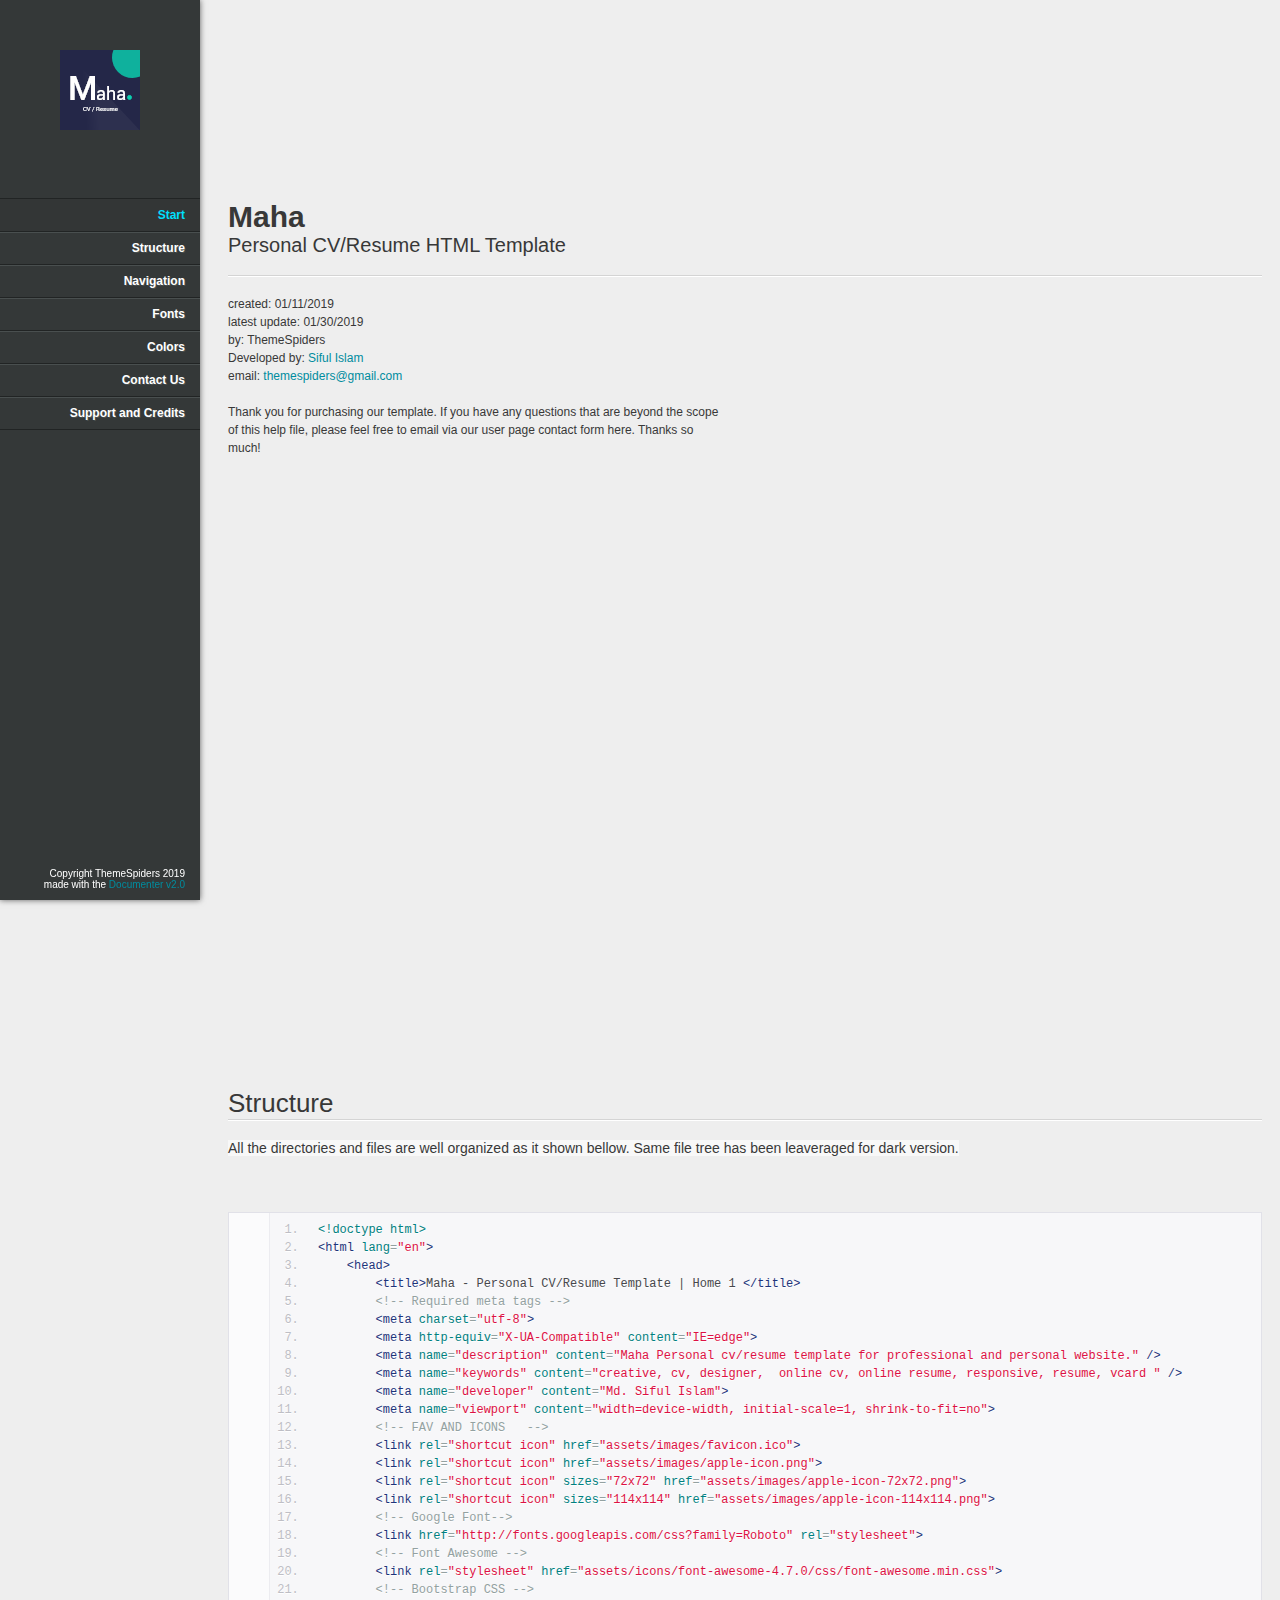
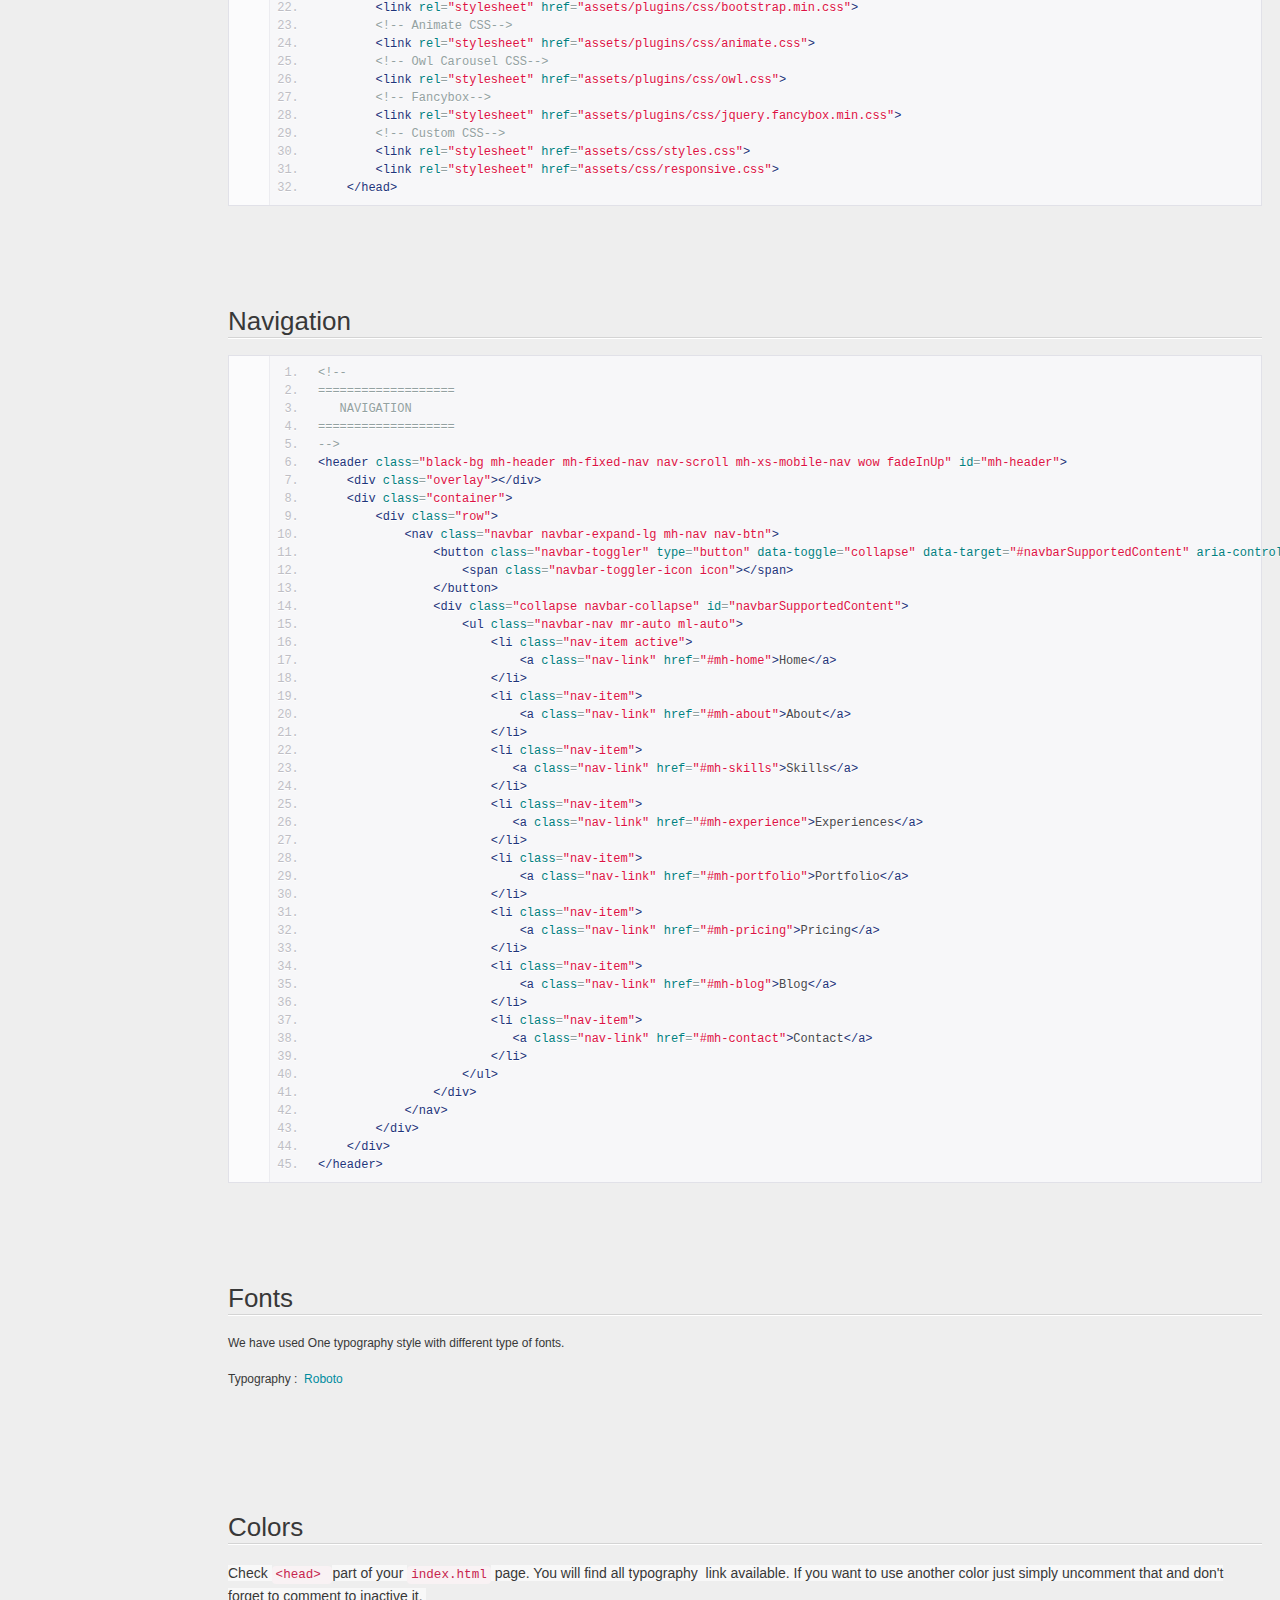
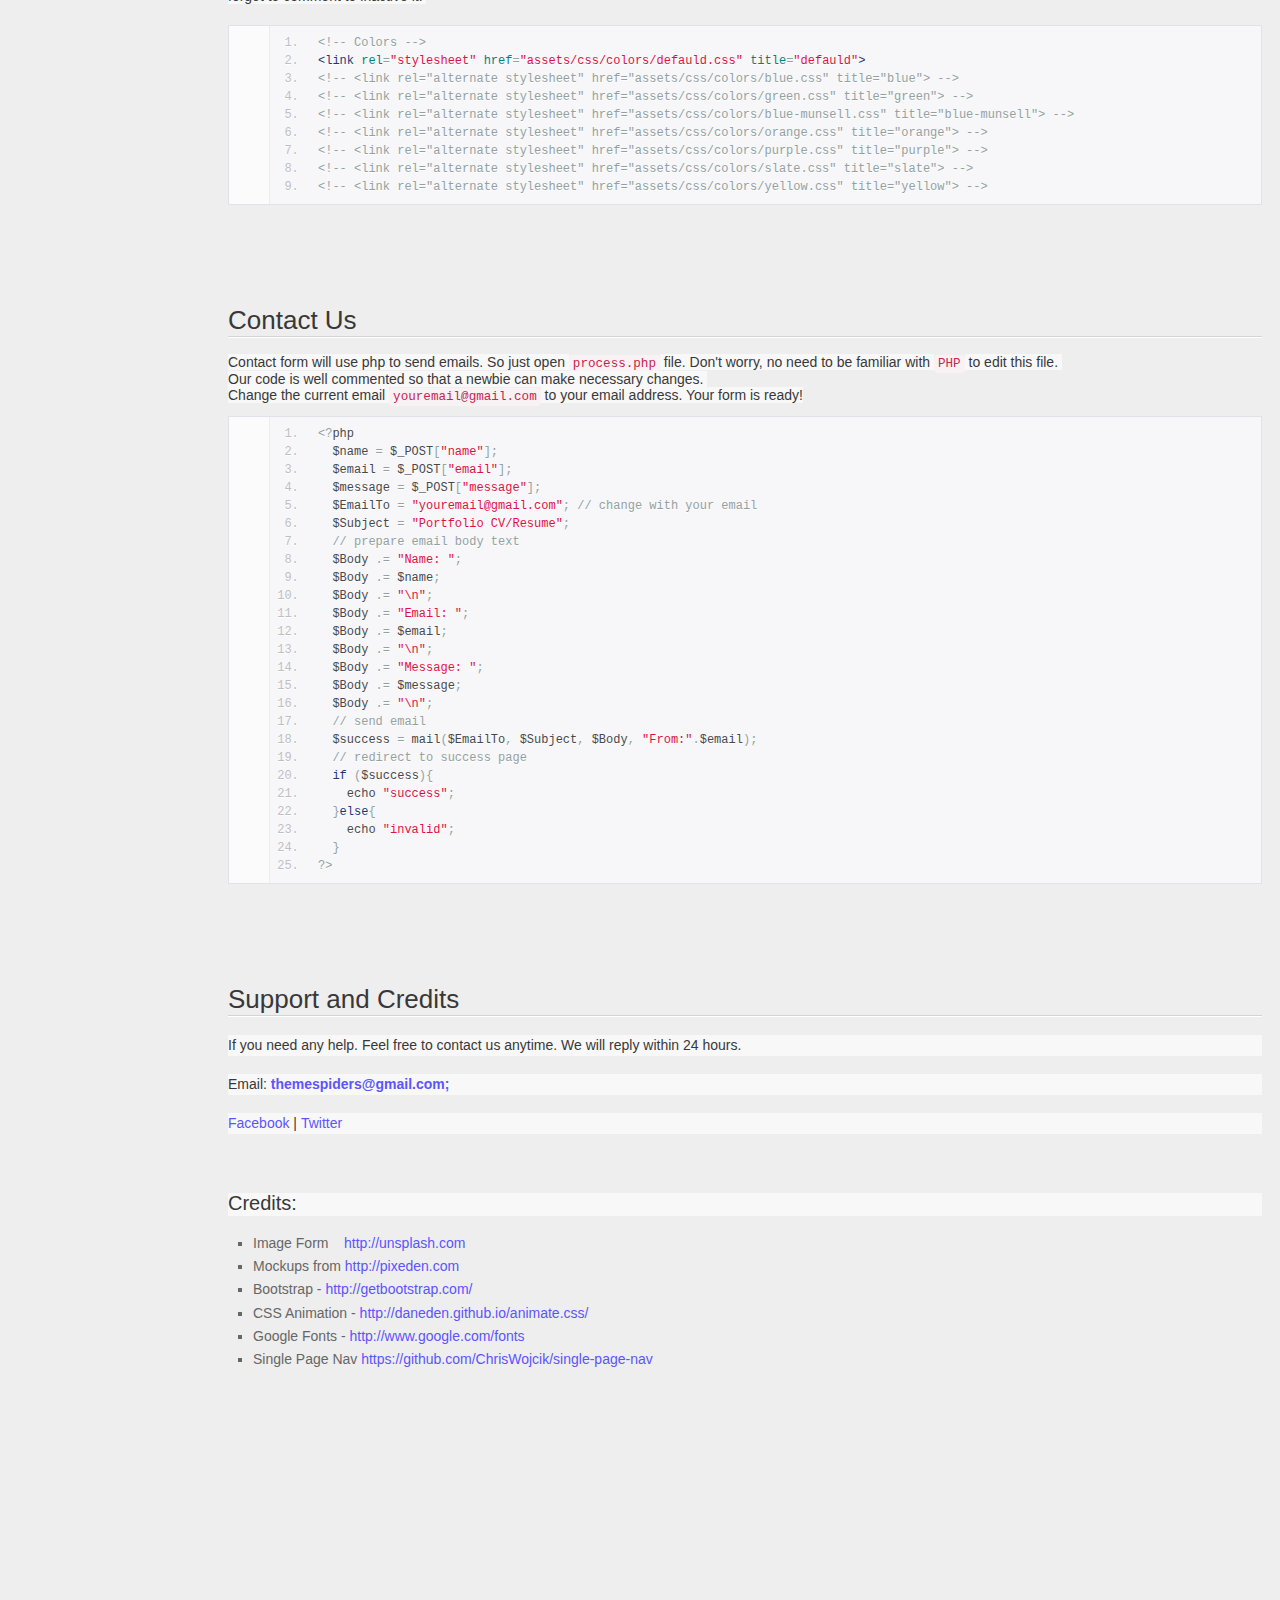
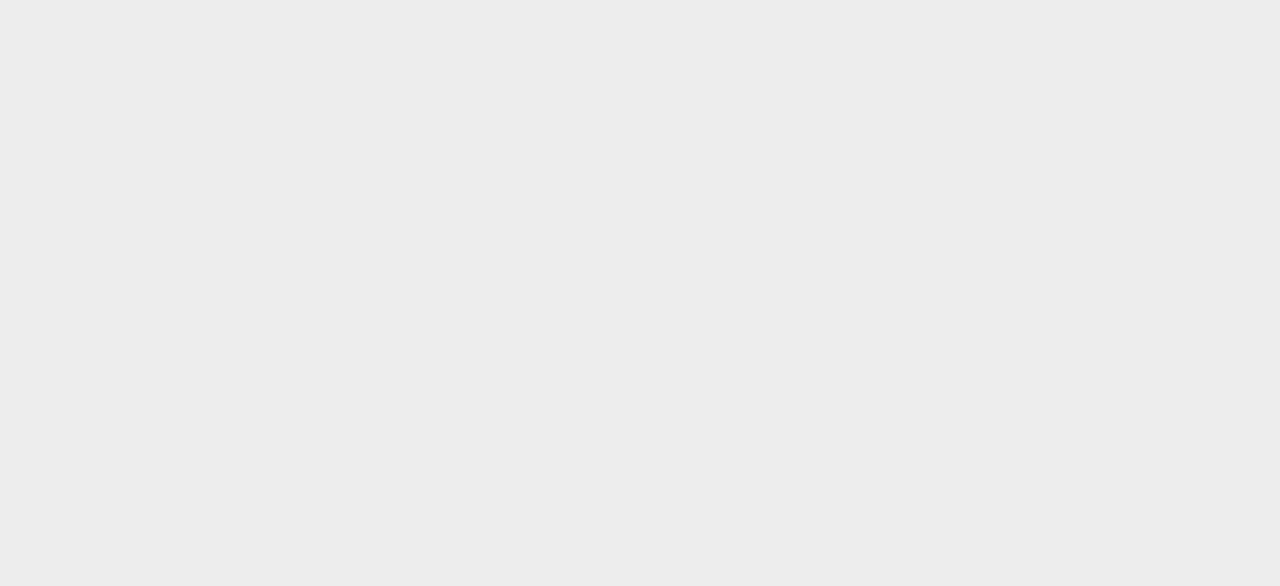
<file: documentation/index.html>
<!doctype html>  
<!--[if IE 6 ]><html lang="en-us" class="ie6"> <![endif]-->
<!--[if IE 7 ]><html lang="en-us" class="ie7"> <![endif]-->
<!--[if IE 8 ]><html lang="en-us" class="ie8"> <![endif]-->
<!--[if (gt IE 7)|!(IE)]><!-->
<html lang="en-us"><!--<![endif]-->

<!-- Mirrored from cvresumetemplate.com/maha-personal-cv-resume-html-template/documentation/index.html by HTTrack Website Copier/3.x [XR&CO'2014], Sat, 07 Sep 2019 05:36:10 GMT -->
<head>
	<meta charset="utf-8">
	
	<title>Maha - Personal CV/Resume HTML Template</title>
	
    <meta name="description" content="Maha Personal cv/resume template for professional and personal website." />
    <meta name="keywords" content="creative, cv, designer,  online cv, online resume, powerful portfolio, professional, professional resume, responsive, resume, vcard " />
    <meta name="developer" content="Md. Siful Islam">
	<meta name="date" content="2019-01-30T00:00:00+01:00">	
	<link rel="stylesheet" href="assets/css/documenter_style.css" media="all">
	<link rel="stylesheet" href="assets/js/google-code-prettify/prettify.css" media="screen">
	<script src="assets/js/google-code-prettify/prettify.js"></script>	
	<script src="assets/js/jquery.js"></script>	
	<script src="assets/js/smoothscroll.js"></script>
	<script src="assets/js/jquery.easing.js"></script>
	
	<script>document.createElement('section');var duration='854',easing='swing';</script>
	<script src="assets/js/script.js"></script>
	
	<style>
		html{background-color:#EEEEEE;color:#383838;}
		::-moz-selection{background:#333636;color:#00DFFC;}
		::selection{background:#333636;color:#00DFFC;}
		#documenter_sidebar #documenter_logo{background-image:url(assets/images/image_1.png);}
		a{color:#008C9E;}
		.btn {
			border-radius:3px;
		}
		.btn-primary {
			  background-image: -moz-linear-gradient(top, #008C9E, #006673);
			  background-image: -ms-linear-gradient(top, #008C9E, #006673);
			  background-image: -webkit-gradient(linear, 0 0, 0 008C9E%, from(#343838), to(#006673));
			  background-image: -webkit-linear-gradient(top, #008C9E, #006673);
			  background-image: -o-linear-gradient(top, #008C9E, #006673);
			  background-image: linear-gradient(top, #008C9E, #006673);
			  filter: progid:DXImageTransform.Microsoft.gradient(startColorstr='#008C9E', endColorstr='#006673', GradientType=0);
			  border-color: #006673 #006673 #bfbfbf;
			  color:#FFFFFF;
		}
		.btn-primary:hover,
		.btn-primary:active,
		.btn-primary.active,
		.btn-primary.disabled,
		.btn-primary[disabled] {
		  border-color: #008C9E #008C9E #bfbfbf;
		  background-color: #006673;
		}
		hr{border-top:1px solid #D4D4D4;border-bottom:1px solid #FFFFFF;}
		#documenter_sidebar, #documenter_sidebar ul a{background-color:#343838;color:#FFFFFF;http://demo.themespiders.com/praxis-app-landing-template/assets/images/black-home-bg.jpg}
		#documenter_sidebar ul a{-webkit-text-shadow:1px 1px 0px #494F4F;-moz-text-shadow:1px 1px 0px #494F4F;text-shadow:1px 1px 0px #494F4F;}
		#documenter_sidebar ul{border-top:1px solid #212424;}
		#documenter_sidebar ul a{border-top:1px solid #494F4F;border-bottom:1px solid #212424;color:#FFFFFF;}
		#documenter_sidebar ul a:hover{background:#333636;color:#00DFFC;border-top:1px solid #333636;}
		#documenter_sidebar ul a.current{background:#333636;color:#00DFFC;border-top:1px solid #333636;}
		#documenter_copyright{display:block !important;visibility:visible !important;}
	</style>
	
</head>
<body class="documenter-project-maha-cv-resume">
	<div id="documenter_sidebar">
		<a href="#documenter_cover" id="documenter_logo"></a>
		<ul id="documenter_nav">
			<li><a class="current" href="#documenter_cover">Start</a></li>
				
			<li><a href="#structure" title="Structure">Structure</a></li>
			<li><a href="#navigation" title="Navigation">Navigation</a></li>
			<li><a href="#fonts" title="Fonts">Fonts</a></li>
			<li><a href="#colors" title="Colors">Colors</a></li>
			<li><a href="#contact_us" title="Contact Us">Contact Us</a></li>
			<li><a href="#support_and_credits" title="Support and Credits">Support and Credits</a></li>

		</ul>
		<div id="documenter_copyright">Copyright ThemeSpiders 2019<br>
		made with the <a href="http://rxa.li/documenter">Documenter v2.0</a> 
		</div>
	</div>
	<div id="documenter_content">
	<section id="documenter_cover">
	<h1>Maha</h1>
	<h2>Personal CV/Resume HTML Template</h2>
	<div id="documenter_buttons">
		
	</div>
	<hr>
	<ul>
	<li>created: 01/11/2019</li>
	<li>latest update: 01/30/2019</li>
	<li>by: ThemeSpiders</li>
	<li>Developed by: <a href="sifulislam.html">Siful Islam</a></li>
	<li><a href="#"></a></li>
	<li>email: <a href="mailto:&#116;&#104;&#101;&#109;&#101;&#115;&#112;&#105;&#100;&#101;&#114;&#115;&#64;&#103;&#109;&#97;&#105;&#108;&#46;&#99;&#111;&#109;">&#116;&#104;&#101;&#109;&#101;&#115;&#112;&#105;&#100;&#101;&#114;&#115;&#64;&#103;&#109;&#97;&#105;&#108;&#46;&#99;&#111;&#109;</a></li>
	</ul>
	<p>Thank you for purchasing our template. 
If you have any questions that are beyond the scope of this help file, please feel free to email via our user page contact form here. Thanks so much!</p>
	</section>
	
	<section id="structure">
	<div class="page-header"><h3>Structure</h3><hr class="notop"></div>
<p>
	<span style="color: rgb(56, 56, 56); font-family: Arial, verdana, arial, sans-serif; font-size: 14px; background-color: rgb(248, 248, 248);">All the directories and files are well organized as it shown bellow. Same file tree has been leaveraged for dark version.</span></p>
<p>
	&nbsp;</p>
<pre class="prettyprint lang-html linenums">
&lt;!doctype html&gt;
&lt;html lang=&quot;en&quot;&gt;
    &lt;head&gt;
        &lt;title&gt;Maha - Personal CV/Resume Template | Home 1 &lt;/title&gt;
        &lt;!-- Required meta tags --&gt;
        &lt;meta charset=&quot;utf-8&quot;&gt;
        &lt;meta http-equiv=&quot;X-UA-Compatible&quot; content=&quot;IE=edge&quot;&gt;
        &lt;meta name=&quot;description&quot; content=&quot;Maha Personal cv/resume template for professional and personal website.&quot; /&gt;
        &lt;meta name=&quot;keywords&quot; content=&quot;creative, cv, designer,  online cv, online resume, responsive, resume, vcard &quot; /&gt;
        &lt;meta name=&quot;developer&quot; content=&quot;Md. Siful Islam&quot;&gt;
        &lt;meta name=&quot;viewport&quot; content=&quot;width=device-width, initial-scale=1, shrink-to-fit=no&quot;&gt;
        &lt;!-- FAV AND ICONS   --&gt;
        &lt;link rel=&quot;shortcut icon&quot; href=&quot;assets/images/favicon.ico&quot;&gt;
        &lt;link rel=&quot;shortcut icon&quot; href=&quot;assets/images/apple-icon.png&quot;&gt;
        &lt;link rel=&quot;shortcut icon&quot; sizes=&quot;72x72&quot; href=&quot;assets/images/apple-icon-72x72.png&quot;&gt;
        &lt;link rel=&quot;shortcut icon&quot; sizes=&quot;114x114&quot; href=&quot;assets/images/apple-icon-114x114.png&quot;&gt;
        &lt;!-- Google Font--&gt;
        &lt;link href=&quot;http://fonts.googleapis.com/css?family=Roboto&quot; rel=&quot;stylesheet&quot;&gt;
        &lt;!-- Font Awesome --&gt;
        &lt;link rel=&quot;stylesheet&quot; href=&quot;assets/icons/font-awesome-4.7.0/css/font-awesome.min.css&quot;&gt;
        &lt;!-- Bootstrap CSS --&gt;
        &lt;link rel=&quot;stylesheet&quot; href=&quot;assets/plugins/css/bootstrap.min.css&quot;&gt;
        &lt;!-- Animate CSS--&gt;
        &lt;link rel=&quot;stylesheet&quot; href=&quot;assets/plugins/css/animate.css&quot;&gt;
        &lt;!-- Owl Carousel CSS--&gt;
        &lt;link rel=&quot;stylesheet&quot; href=&quot;assets/plugins/css/owl.css&quot;&gt;
        &lt;!-- Fancybox--&gt;
        &lt;link rel=&quot;stylesheet&quot; href=&quot;assets/plugins/css/jquery.fancybox.min.css&quot;&gt;
        &lt;!-- Custom CSS--&gt;
        &lt;link rel=&quot;stylesheet&quot; href=&quot;assets/css/styles.css&quot;&gt;
        &lt;link rel=&quot;stylesheet&quot; href=&quot;assets/css/responsive.css&quot;&gt;
    &lt;/head&gt;</pre>

</section>
<section id="navigation">
	<div class="page-header"><h3>Navigation</h3><hr class="notop"></div>
<pre class="prettyprint lang-html linenums">
​&lt;!--
===================
   NAVIGATION
===================
--&gt;
&lt;header class=&quot;black-bg mh-header mh-fixed-nav nav-scroll mh-xs-mobile-nav wow fadeInUp&quot; id=&quot;mh-header&quot;&gt;
    &lt;div class=&quot;overlay&quot;&gt;&lt;/div&gt;
    &lt;div class=&quot;container&quot;&gt;
        &lt;div class=&quot;row&quot;&gt;
            &lt;nav class=&quot;navbar navbar-expand-lg mh-nav nav-btn&quot;&gt;
                &lt;button class=&quot;navbar-toggler&quot; type=&quot;button&quot; data-toggle=&quot;collapse&quot; data-target=&quot;#navbarSupportedContent&quot; aria-controls=&quot;navbarSupportedContent&quot; aria-expanded=&quot;false&quot; aria-label=&quot;Toggle navigation&quot;&gt;
                    &lt;span class=&quot;navbar-toggler-icon icon&quot;&gt;&lt;/span&gt;
                &lt;/button&gt;
                &lt;div class=&quot;collapse navbar-collapse&quot; id=&quot;navbarSupportedContent&quot;&gt;
                    &lt;ul class=&quot;navbar-nav mr-auto ml-auto&quot;&gt;
                        &lt;li class=&quot;nav-item active&quot;&gt;
                            &lt;a class=&quot;nav-link&quot; href=&quot;#mh-home&quot;&gt;Home&lt;/a&gt;
                        &lt;/li&gt;
                        &lt;li class=&quot;nav-item&quot;&gt;
                            &lt;a class=&quot;nav-link&quot; href=&quot;#mh-about&quot;&gt;About&lt;/a&gt;
                        &lt;/li&gt;
                        &lt;li class=&quot;nav-item&quot;&gt;
                           &lt;a class=&quot;nav-link&quot; href=&quot;#mh-skills&quot;&gt;Skills&lt;/a&gt;
                        &lt;/li&gt;                                
                        &lt;li class=&quot;nav-item&quot;&gt;
                           &lt;a class=&quot;nav-link&quot; href=&quot;#mh-experience&quot;&gt;Experiences&lt;/a&gt;
                        &lt;/li&gt;                                
                        &lt;li class=&quot;nav-item&quot;&gt;
                            &lt;a class=&quot;nav-link&quot; href=&quot;#mh-portfolio&quot;&gt;Portfolio&lt;/a&gt;
                        &lt;/li&gt;                               
                        &lt;li class=&quot;nav-item&quot;&gt;
                            &lt;a class=&quot;nav-link&quot; href=&quot;#mh-pricing&quot;&gt;Pricing&lt;/a&gt;
                        &lt;/li&gt;
                        &lt;li class=&quot;nav-item&quot;&gt;
                            &lt;a class=&quot;nav-link&quot; href=&quot;#mh-blog&quot;&gt;Blog&lt;/a&gt;
                        &lt;/li&gt;
                        &lt;li class=&quot;nav-item&quot;&gt;
                           &lt;a class=&quot;nav-link&quot; href=&quot;#mh-contact&quot;&gt;Contact&lt;/a&gt;
                        &lt;/li&gt;
                    &lt;/ul&gt;
                &lt;/div&gt;
            &lt;/nav&gt;
        &lt;/div&gt;
    &lt;/div&gt;
&lt;/header&gt;​</pre>
</section>
<section id="fonts">
	<div class="page-header"><h3>Fonts</h3><hr class="notop"></div>
<p>
	We have used One typography style with different type of fonts.</p>
<p>
	Typography :&nbsp; <a href="https://fonts.google.com/specimen/Roboto">Roboto</a><br>
	&nbsp;</p>
</section>
<section id="colors">
	<div class="page-header"><h3>Colors</h3><hr class="notop"></div>
<p>
	<span style="margin: 0px; padding: 0px; border: 0px; outline: 0px; font-size: 14px; font-family: Arial, verdana, arial, sans-serif; vertical-align: baseline; color: rgb(56, 56, 56); line-height: 21px; background-color: rgb(248, 248, 248);">Check&nbsp;</span><code style="margin: 0px; padding: 2px 4px; border: 0px; outline: 0px; font-size: 12.6px; font-family: &quot;Courier New&quot;, Courier, monospace; vertical-align: baseline; color: rgb(199, 37, 78); border-radius: 4px; line-height: 21px; background-color: rgb(249, 242, 244);">&lt;head&gt;&nbsp;</code><span style="margin: 0px; padding: 0px; border: 0px; outline: 0px; font-size: 14px; font-family: Arial, verdana, arial, sans-serif; vertical-align: baseline; color: rgb(56, 56, 56); line-height: 21px; background-color: rgb(248, 248, 248);">part of your&nbsp;</span><code style="margin: 0px; padding: 2px 4px; border: 0px; outline: 0px; font-size: 12.6px; font-family: &quot;Courier New&quot;, Courier, monospace; vertical-align: baseline; color: rgb(199, 37, 78); border-radius: 4px; line-height: 21px; background-color: rgb(249, 242, 244);">index.html</code><span style="margin: 0px; padding: 0px; border: 0px; outline: 0px; font-size: 14px; font-family: Arial, verdana, arial, sans-serif; vertical-align: baseline; color: rgb(56, 56, 56); line-height: 21px; background-color: rgb(248, 248, 248);">&nbsp;page. You will find all t</span><span style="margin: 0px; padding: 0px; border: 0px; outline: 0px; font-size: 14px; font-family: Arial, verdana, arial, sans-serif; vertical-align: baseline; color: rgb(56, 56, 56); line-height: 21px; background-color: rgb(248, 248, 248);">ypography&nbsp;</span><span style="margin: 0px; padding: 0px; border: 0px; outline: 0px; font-size: 14px; font-family: Arial, verdana, arial, sans-serif; vertical-align: baseline; color: rgb(56, 56, 56); line-height: 21px; background-color: rgb(248, 248, 248);">&nbsp;link available.&nbsp;</span><span style="margin: 0px; padding: 0px; border: 0px; outline: 0px; font-size: 14px; font-family: Arial, verdana, arial, sans-serif; vertical-align: baseline; color: rgb(56, 56, 56); line-height: 21px; background-color: rgb(248, 248, 248);">If you want to use another color just simply uncomment that and don&#39;t forget to comment</span><span style="margin: 0px; padding: 0px; border: 0px; outline: 0px; font-size: 14px; font-family: Arial, verdana, arial, sans-serif; vertical-align: baseline; color: rgb(56, 56, 56); line-height: 21px; background-color: rgb(248, 248, 248);">&nbsp;to inactive it.&nbsp;</span></p>
<pre class="prettyprint lang-html linenums">
&lt;!-- Colors --&gt;
&lt;link rel=&quot;stylesheet&quot; href=&quot;assets/css/colors/defauld.css&quot; title=&quot;defauld&quot;&gt;
&lt;!-- &lt;link rel=&quot;alternate stylesheet&quot; href=&quot;assets/css/colors/blue.css&quot; title=&quot;blue&quot;&gt; --&gt;
&lt;!-- &lt;link rel=&quot;alternate stylesheet&quot; href=&quot;assets/css/colors/green.css&quot; title=&quot;green&quot;&gt; --&gt;
&lt;!-- &lt;link rel=&quot;alternate stylesheet&quot; href=&quot;assets/css/colors/blue-munsell.css&quot; title=&quot;blue-munsell&quot;&gt; --&gt;
&lt;!-- &lt;link rel=&quot;alternate stylesheet&quot; href=&quot;assets/css/colors/orange.css&quot; title=&quot;orange&quot;&gt; --&gt;
&lt;!-- &lt;link rel=&quot;alternate stylesheet&quot; href=&quot;assets/css/colors/purple.css&quot; title=&quot;purple&quot;&gt; --&gt;
&lt;!-- &lt;link rel=&quot;alternate stylesheet&quot; href=&quot;assets/css/colors/slate.css&quot; title=&quot;slate&quot;&gt; --&gt;
&lt;!-- &lt;link rel=&quot;alternate stylesheet&quot; href=&quot;assets/css/colors/yellow.css&quot; title=&quot;yellow&quot;&gt; --&gt;</pre>
</section>
<section id="contact_us">
	<div class="page-header"><h3>Contact Us</h3><hr class="notop"></div>
<div>
	<span style="color: rgb(56, 56, 56); font-family: Arial, verdana, arial, sans-serif; font-size: 14px; background-color: rgb(248, 248, 248);">Contact form will use php to send emails. So just open&nbsp;</span><code style="margin: 0px; padding: 2px 4px; border: 0px; outline: 0px; font-weight: inherit; font-style: inherit; font-size: 12.6px; font-family: &quot;Courier New&quot;, Courier, monospace; vertical-align: baseline; color: rgb(199, 37, 78); border-radius: 4px; background-color: rgb(249, 242, 244);">process.php</code><span style="color: rgb(56, 56, 56); font-family: Arial, verdana, arial, sans-serif; font-size: 14px; background-color: rgb(248, 248, 248);">&nbsp;file. Don&#39;t worry, no need to be familiar with&nbsp;</span><code style="margin: 0px; padding: 2px 4px; border: 0px; outline: 0px; font-weight: inherit; font-style: inherit; font-size: 12.6px; font-family: &quot;Courier New&quot;, Courier, monospace; vertical-align: baseline; color: rgb(199, 37, 78); border-radius: 4px; background-color: rgb(249, 242, 244);">PHP</code><span style="color: rgb(56, 56, 56); font-family: Arial, verdana, arial, sans-serif; font-size: 14px; background-color: rgb(248, 248, 248);">&nbsp;to edit this file.&nbsp;</span></div>
<div>
	<span style="background-color: rgb(248, 248, 248); color: rgb(56, 56, 56); font-family: Arial, verdana, arial, sans-serif; font-size: 14px;">Our code is well commented so that a newbie can make necessary changes.&nbsp;</span></div>
<div>
	<span style="color: rgb(56, 56, 56); font-family: Arial, verdana, arial, sans-serif; font-size: 14px; background-color: rgb(248, 248, 248);">Change the current email&nbsp;</span><code style="margin: 0px; padding: 2px 4px; border: 0px; outline: 0px; font-weight: inherit; font-style: inherit; font-size: 12.6px; font-family: &quot;Courier New&quot;, Courier, monospace; vertical-align: baseline; color: rgb(199, 37, 78); border-radius: 4px; background-color: rgb(249, 242, 244);">&#121;&#111;&#117;&#114;&#101;&#109;&#97;&#105;&#108;&#64;&#103;&#109;&#97;&#105;&#108;&#46;&#99;&#111;&#109;</code><span style="color: rgb(56, 56, 56); font-family: Arial, verdana, arial, sans-serif; font-size: 14px; background-color: rgb(248, 248, 248);">&nbsp;to your email address. Your form is ready!</span></div>
<pre class="prettyprint lang-php linenums">
&lt;?php
  $name = $_POST[&quot;name&quot;];
  $email = $_POST[&quot;email&quot;];
  $message = $_POST[&quot;message&quot;];
  $EmailTo = &quot;&#121;&#111;&#117;&#114;&#101;&#109;&#97;&#105;&#108;&#64;&#103;&#109;&#97;&#105;&#108;&#46;&#99;&#111;&#109;&quot;; // change with your email
  $Subject = &quot;Portfolio CV/Resume&quot;;
  // prepare email body text
  $Body .= &quot;Name: &quot;;
  $Body .= $name;
  $Body .= &quot;\n&quot;; 
  $Body .= &quot;Email: &quot;;
  $Body .= $email;
  $Body .= &quot;\n&quot;;
  $Body .= &quot;Message: &quot;;
  $Body .= $message;
  $Body .= &quot;\n&quot;;
  // send email
  $success = mail($EmailTo, $Subject, $Body, &quot;From:&quot;.$email);
  // redirect to success page
  if ($success){
    echo &quot;success&quot;;
  }else{
    echo &quot;invalid&quot;;
  } 
?&gt;</pre>
</section>
<section id="support_and_credits">
	<div class="page-header"><h3>Support and Credits</h3><hr class="notop"></div>
<p style="margin: 18px 0px; padding: 0px; border: 0px; outline: 0px; font-size: 14px; font-family: Arial, verdana, arial, sans-serif; vertical-align: baseline; line-height: 1.5em; color: rgb(56, 56, 56); background-color: rgb(248, 248, 248);">
	If you need any help. Feel free to contact us anytime. We will reply within 24 hours.</p>
<p style="margin: 18px 0px; padding: 0px; border: 0px; outline: 0px; font-size: 14px; font-family: Arial, verdana, arial, sans-serif; vertical-align: baseline; line-height: 1.5em; color: rgb(56, 56, 56); background-color: rgb(248, 248, 248);">
	Email:&nbsp;<span style="margin: 0px; padding: 0px; border: 0px; outline: 0px; font-weight: 700; font-style: inherit; font-family: inherit; vertical-align: baseline;"><a href="mailto:&#116;&#104;&#101;&#109;&#101;&#115;&#112;&#105;&#100;&#101;&#114;&#115;&#64;&#103;&#109;&#97;&#105;&#108;&#46;&#99;&#111;&#109;;?subject=envato" style="margin: 0px; padding: 0px; border: 0px; outline: 0px; font-weight: inherit; font-style: inherit; font-family: inherit; vertical-align: baseline; color: rgb(92, 84, 255); text-decoration-line: none; cursor: pointer;">&#116;&#104;&#101;&#109;&#101;&#115;&#112;&#105;&#100;&#101;&#114;&#115;&#64;&#103;&#109;&#97;&#105;&#108;&#46;&#99;&#111;&#109;;</a></span></p>
<p style="margin: 18px 0px; padding: 0px; border: 0px; outline: 0px; font-size: 14px; font-family: Arial, verdana, arial, sans-serif; vertical-align: baseline; line-height: 1.5em; color: rgb(56, 56, 56); background-color: rgb(248, 248, 248);">
	<a href="https://www.facebook.com/siful.bd" style="margin: 0px; padding: 0px; border: 0px; outline: 0px; font-weight: inherit; font-style: inherit; font-family: inherit; vertical-align: baseline; color: rgb(92, 84, 255); text-decoration-line: none; cursor: pointer;">Facebook</a>&nbsp;|&nbsp;<a href="https://twitter.com/getsiful" style="margin: 0px; padding: 0px; border: 0px; outline: 0px; font-weight: inherit; font-style: inherit; font-family: inherit; vertical-align: baseline; color: rgb(92, 84, 255); text-decoration-line: none; cursor: pointer;">Twitter</a></p>
<h4 id="support_and_credits__nbsp">&nbsp;</h4>
<p style="margin: 18px 0px; padding: 0px; border: 0px; outline: 0px; font-size: 14px; font-family: Arial, verdana, arial, sans-serif; vertical-align: baseline; line-height: 1.5em; color: rgb(56, 56, 56); background-color: rgb(248, 248, 248);">
	<span style="margin: 0px; padding: 0px; border: 0px; outline: 0px; font-weight: inherit; font-style: inherit; font-size: 20px; font-family: inherit; vertical-align: baseline;">Credits:</span></p>
<ul style="margin: 0px 0px 18px 25px; padding-right: 0px; padding-left: 0px; border: 0px; outline: 0px; font-size: 13px; font-family: &quot;Helvetica Neue&quot;, Helvetica, Arial, sans-serif; vertical-align: baseline; line-height: 1; color: rgb(64, 64, 64); background-color: rgb(238, 238, 238);">
	<li style="margin: 0px 0px 5px; padding: 0px; border: 0px; outline: 0px; font-weight: inherit; font-style: inherit; font-size: 14px; font-family: inherit; vertical-align: baseline; list-style: square; line-height: 18.2px; color: rgb(102, 102, 102);">
		<div style="margin: 0px; padding: 0px; border: 0px; outline: 0px; font-weight: inherit; font-style: inherit; font-family: inherit; vertical-align: baseline;">
			<span style="font-family: inherit; font-style: inherit; font-weight: inherit; margin: 0px; padding: 0px; border: 0px; outline: 0px; vertical-align: baseline; line-height: 18.2px;">Image Form&nbsp;</span><span style="font-family: inherit; font-style: inherit; font-weight: inherit; margin: 0px; padding: 0px; border: 0px; outline: 0px; vertical-align: baseline; line-height: 18.2px;">&nbsp;</span><span style="font-family: inherit; font-style: inherit; font-weight: inherit; margin: 0px; padding: 0px; border: 0px; outline: 0px; vertical-align: baseline; line-height: 18.2px;">&nbsp;&nbsp;</span><a href="https://wrapbootstrap.com/out?u=http%3A%2F%2Funsplash.com" style="font-family: inherit; font-style: inherit; font-weight: inherit; margin: 0px; padding: 0px; border: 0px; outline: 0px; vertical-align: baseline; color: rgb(92, 84, 255); text-decoration-line: none; cursor: pointer; line-height: inherit;" target="_blank">http://unsplash.com</a></div>
	</li>
	<li style="margin: 0px 0px 5px; padding: 0px; border: 0px; outline: 0px; font-weight: inherit; font-style: inherit; font-size: 14px; font-family: inherit; vertical-align: baseline; list-style: square; line-height: 18.2px; color: rgb(102, 102, 102);">
		<span style="margin: 0px; padding: 0px; border: 0px; outline: 0px; font-weight: inherit; font-style: inherit; font-family: inherit; vertical-align: baseline; line-height: 18.2px;">Mockups from&nbsp;</span><a href="https://wrapbootstrap.com/out?u=http%3A%2F%2Fpixeden.com" style="margin: 0px; padding: 0px; border: 0px; outline: 0px; font-weight: inherit; font-style: inherit; font-family: inherit; vertical-align: baseline; color: rgb(92, 84, 255); text-decoration-line: none; cursor: pointer; line-height: inherit;" target="_blank">http://pixeden.com</a></li>
	<li style="margin: 0px 0px 5px; padding: 0px; border: 0px; outline: 0px; font-weight: inherit; font-style: inherit; font-size: 14px; font-family: inherit; vertical-align: baseline; list-style: square; line-height: 18.2px; color: rgb(102, 102, 102);">
		Bootstrap -&nbsp;<a href="http://getbootstrap.com/" style="margin: 0px; padding: 0px; border: 0px; outline: 0px; font-weight: inherit; font-style: inherit; font-family: inherit; vertical-align: baseline; color: rgb(92, 84, 255); text-decoration-line: none; cursor: pointer; line-height: inherit;" target="_blank">http://getbootstrap.com/</a></li>
	<li style="margin: 0px 0px 5px; padding: 0px; border: 0px; outline: 0px; font-weight: inherit; font-style: inherit; font-size: 14px; font-family: inherit; vertical-align: baseline; list-style: square; line-height: 18.2px; color: rgb(102, 102, 102);">
		CSS Animation -&nbsp;<a href="https://wrapbootstrap.com/out?u=http%3A%2F%2Fdaneden.github.io%2Fanimate.css%2F" style="margin: 0px; padding: 0px; border: 0px; outline: 0px; font-weight: inherit; font-style: inherit; font-family: inherit; vertical-align: baseline; color: rgb(92, 84, 255); text-decoration-line: none; cursor: pointer; line-height: inherit;" target="_blank">http://daneden.github.io/animate.css/</a></li>
	<li style="margin: 0px 0px 5px; padding: 0px; border: 0px; outline: 0px; font-weight: inherit; font-style: inherit; font-size: 14px; font-family: inherit; vertical-align: baseline; list-style: square; line-height: 18.2px; color: rgb(102, 102, 102);">
		Google Fonts -&nbsp;<a href="https://wrapbootstrap.com/out?u=http%3A%2F%2Fwww.google.com%2Ffonts" style="margin: 0px; padding: 0px; border: 0px; outline: 0px; font-weight: inherit; font-style: inherit; font-family: inherit; vertical-align: baseline; color: rgb(92, 84, 255); text-decoration-line: none; cursor: pointer; line-height: inherit;" target="_blank">http://www.google.com/fonts</a></li>
	<li style="margin: 0px 0px 5px; padding: 0px; border: 0px; outline: 0px; font-weight: inherit; font-style: inherit; font-size: 14px; font-family: inherit; vertical-align: baseline; list-style: square; line-height: 18.2px; color: rgb(102, 102, 102);">
		Single Page Nav&nbsp;<a href="https://github.com/ChrisWojcik/single-page-nav" style="margin: 0px; padding: 0px; border: 0px; outline: 0px; font-weight: inherit; font-style: inherit; font-family: inherit; vertical-align: baseline; color: rgb(92, 84, 255); text-decoration-line: none; cursor: pointer; line-height: inherit;" target="_blank">https://github.com/ChrisWojcik/single-page-nav</a></li>
</ul>
</section>

	</div>
</body>

<!-- Mirrored from cvresumetemplate.com/maha-personal-cv-resume-html-template/documentation/index.html by HTTrack Website Copier/3.x [XR&CO'2014], Sat, 07 Sep 2019 05:36:14 GMT -->
</html>
</file>
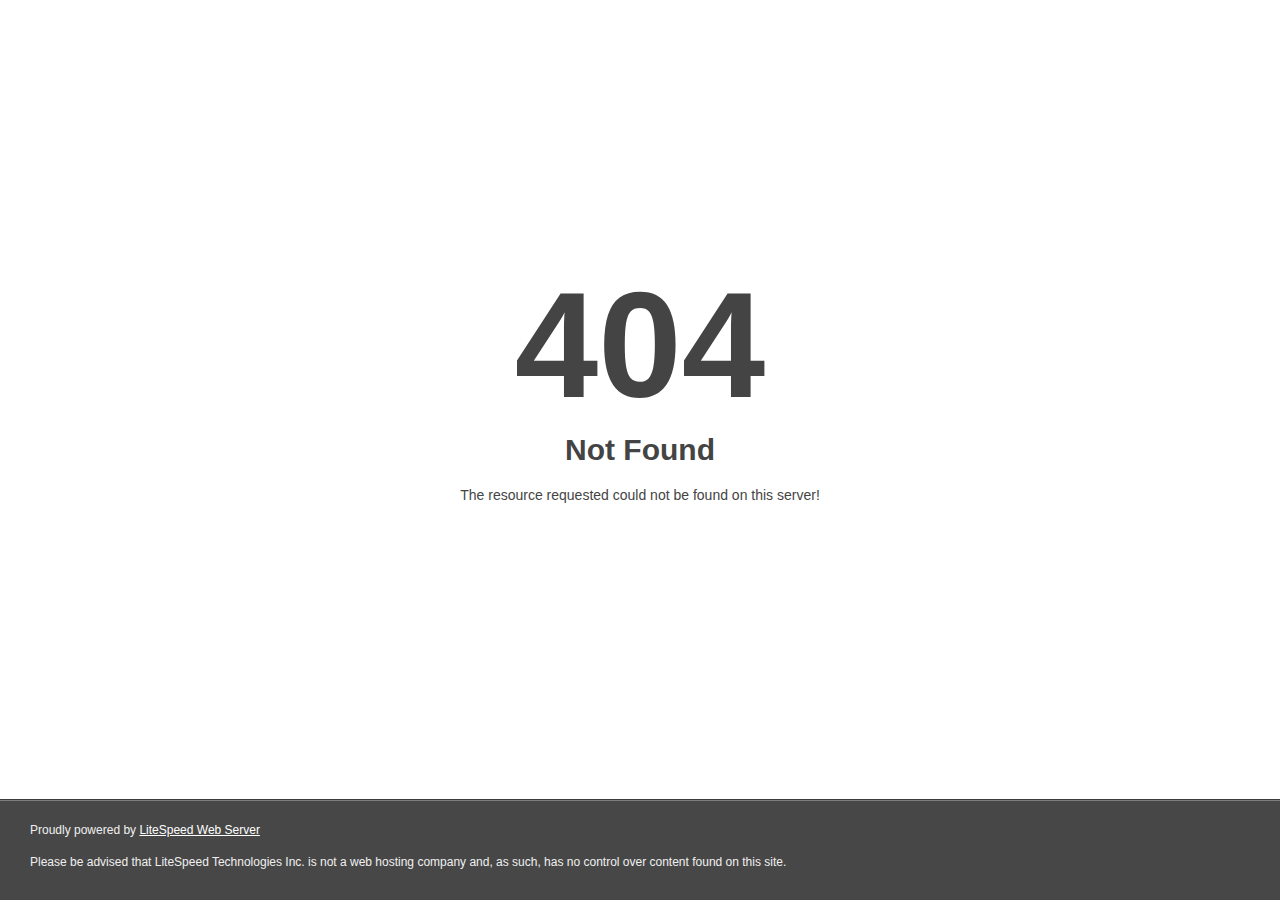
<file: documentation/sifulislam.html>
<!DOCTYPE html>
<html style="height:100%">
<head>
<meta name="viewport" content="width=device-width, initial-scale=1, shrink-to-fit=no">
<title> 404 Not Found
</title></head>
<body style="color: #444; margin:0;font: normal 14px/20px Arial, Helvetica, sans-serif; height:100%; background-color: #fff;">
<div style="height:auto; min-height:100%; ">     <div style="text-align: center; width:800px; margin-left: -400px; position:absolute; top: 30%; left:50%;">
        <h1 style="margin:0; font-size:150px; line-height:150px; font-weight:bold;">404</h1>
<h2 style="margin-top:20px;font-size: 30px;">Not Found
</h2>
<p>The resource requested could not be found on this server!</p>
</div></div><div style="color:#f0f0f0; font-size:12px;margin:auto;padding:0px 30px 0px 30px;position:relative;clear:both;height:100px;margin-top:-101px;background-color:#474747;border-top: 1px solid rgba(0,0,0,0.15);box-shadow: 0 1px 0 rgba(255, 255, 255, 0.3) inset;">
<br>Proudly powered by  <a style="color:#fff;" href="http://www.litespeedtech.com/error-page">LiteSpeed Web Server</a><p>Please be advised that LiteSpeed Technologies Inc. is not a web hosting company and, as such, has no control over content found on this site.</p></div></body></html>
</file>
<file: documentation/assets/css/documenter_style.css>
/*!
 * Documenter 2.0
 * http://rxa.li/documenter
 *
 * Copyright 2011, Xaver Birsak
 * http://revaxarts.com
 *
 */
html,body,div,span,applet,object,iframe,h1,h2,h3,h4,h5,h6,p,blockquote,a,abbr,acronym,address,big,cite,code,del,dfn,em,font,img,ins,kbd,q,s,samp,small,strike,strong,sub,sup,tt,var,dl,dt,dd,ol,ul,li,fieldset,form,label,legend,table,caption,tbody,tfoot,thead,tr,th,td{
	margin:0;
	padding:0;
	border:0;
	outline:0;
	font-weight:inherit;
	font-style:inherit;
	font-size:100%;
	font-family:inherit;
	vertical-align:baseline;
}
html { 
	font-size:101%;
	font-family:Arial,verdana,arial,sans-serif;
	font-size:12px;
	-webkit-text-size-adjust:none;
	color:#6F6F6F;
	background-color:#efefef;
}
body{
	min-height:100%;
	height:auto;
	width:100%;
}
footer, header, section {
	display:block;
}
a{ color:#6F6F6F; text-decoration:none; cursor:pointer; }
a:hover { text-decoration:underline }
p, ul, ol{
	margin:18px 0;
	line-height:1.5em;
}
li{
	list-style:none;
}
li.placeholder{
	height:70px;
	width:100%;
	font-size:16px;
}
hr { 
	display:block;
	height:0px;
	line-height:0px;
	border:0;
	border-top:1px solid #ddd;
	border-bottom:1px solid #aaa;
	margin:16px 0;
	padding:0;
	clear:both;
	float:none;
}
hr.notop{
	margin-top:0;
}
strong{
	font-weight:700;
}
#documenter_buttons{
	position:absolute;
	right:10px;
	margin-top:-30px;
}
.btn{
	cursor:pointer;
	width:auto;
	padding:7px 7px 8px;
	border-radius:3px;
	border:1px solid #ccc;
}
.btn:hover{
	border:1px solid #B1B4B0;
	box-shadow:0px 2px 2px rgba(0,0,0,0.1);
	-moz-box-shadow:0px 2px 2px rgba(0,0,0,0.1);
	-webkit-box-shadow:0px 2px 2px rgba(0,0,0,0.1);
	text-decoration:none;
}
.btn:active{
	border:1px solid #B1B4B0;
	box-shadow:inset 0px 2px 2px rgba(0,0,0,0.1);
	-moz-box-shadow:inset 0px 2px 2px rgba(0,0,0,0.1);
	-webkit-box-shadow:inset 0px 2px 2px rgba(0,0,0,0.1);
	background-color:#eee;
}

#documenter_content{
	position:absolute;
	right:18px;
	left:218px;
	padding-left:10px;
	padding-bottom:800px;
	min-height:100%;
	height:auto;
	z-index:1;
}
#documenter_sidebar{
	-moz-box-shadow:0 0 6px rgba(3,3,3,0.6);
	-webkit-box-shadow:0 0 6px rgba(3,3,3,0.6);
	box-shadow:0 0 6px rgba(3,3,3,0.6);
	position:fixed;
	left:0;
	width:200px;
	height:100%;
	min-height:100%;
	z-index:100;
}
#documenter_sidebar a{
	position:relative;
	z-index:100;
}
img{
	border:0;
}
#documenter_copyright{
	position:absolute;
	bottom:10px;
	font-size:10px;
	right:15px;
	width:200px;
	text-align:right;
	z-index:1
}
noscript{
	display:block;
	position:absolute;
	top:238px;
	margin:0 auto;
	width:800px;
	bottom:0;
	z-index:20;
}
noscript p{
	width:800px;
	font-size:20px;
	padding-top:20px;
	margin:0 auto;
	color:#4D4D4D;
}
.small{
	font-size:10px;
	letter-spacing:0;
}

/*----------------------------------------------------------------------*/
/* Sidebar
/*----------------------------------------------------------------------*/

#documenter_sidebar #documenter_logo{
	display:block;
	height:20%;
	max-height:200px;
	min-height:70px;
	width:200px;
	background-position:center center;
	background-repeat:no-repeat;
}
#documenter_sidebar ul{
	font-size:12px;
	font-weight:700;
	min-height:150px;
	height:75%;
	overflow:auto;
}

#documenter_sidebar ul li{
	text-align:right;
	padding:0;
}
#documenter_sidebar ul a{
	display:block;
	border-top:1px solid #ddd;
	border-bottom:1px solid #aaa;
	padding:6px 15px 7px 0;
	text-align:right;
}
#documenter_sidebar ul a:hover,#documenter_sidebar ul a.current{
	-webkit-text-shadow:none;
	-moz-text-shadow:none;
	text-shadow:none;
	text-decoration:none;
}
#documenter_sidebar ul li ul{
	border-top:0;
	font-size:10px;
	min-height:10px;
	height:auto;
	overflow:auto;
	margin:0;
	display:none;
}
#documenter_sidebar ul li ul li a{
	display:block;
	padding:4px 15px 5px 0;
	text-align:right;
}

/*----------------------------------------------------------------------*/
/* Content
/*----------------------------------------------------------------------*/

#documenter_cover{
	position:relative;
	height:800px;
	padding-top:200px !important;
}
#documenter_cover li{
	list-style:none !important;
	margin-left:0 !important;
}
#documenter_cover p{
	width:500px;
}
#documenter_content section{
	padding-top:70px;
}
#documenter_content h1{
	font-size:30px;
	font-weight:700;
}
#documenter_content h2{
	font-size:20px;
	margin-bottom:18px;
	font-weight:100;
}
#documenter_content h3{
	font-size:26px;
	margin:18px 0 0;
	font-weight:100;
}
#documenter_content h4{
	font-size:20px;
	margin:18px 0;
	font-weight:100;
}
#documenter_content h5{
	font-size:16px;
	margin:18px 0;
	font-weight:100;
}
#documenter_content h6{
	font-size:14px;
	margin:18px 0;
	font-weight:100;
}
#documenter_content p{
	margin:18px 0;
}
#documenter_content ol li{
	list-style:decimal;
	margin-left:36px;
}
#documenter_content ul li{
	list-style:square;
	margin-left:36px;
}
#documenter_content dl{
}
#documenter_content dl dt{
	padding-top:12px;
	font-weight:700;
	font-size:14px;
}
#documenter_content dl dd{
	padding-top:3px;
	margin-left:18px;
}
#documenter_content table{
	border-collapse:collapse;
}
#documenter_content table th{
	font-weight:700;
}
#documenter_content table th, #documenter_content table td{
	padding:3px;
	text-align:left;
}
#documenter_content code{
	font-family:"Courier New", Courier, monospace;
	font-size:12px;
}
#documenter_content .warning{
	padding:10px 10px 10px 30px;
	border:1px solid #D5D458;
	background-color:#F0FEB1;
	background-image:url(img/warning.png);
	background-repeat:no-repeat;
	background-position: 8px 11px;
}
#documenter_content .info{
	padding:10px 10px 10px 30px;
	border:1px solid #6AB3FF;
	background-color:#A3D0FF;
	background-image:url(img/info.png);
	background-repeat:no-repeat;
	background-position: 8px 11px;
}
#documenter_content div.alert {
  padding: 8px 35px 8px 14px;
  text-shadow: 0 1px 0 rgba(255, 255, 255, 0.5);
  background-color: #fcf8e3;
  border: 1px solid #fbeed5;
  -webkit-border-radius: 4px;
  -moz-border-radius: 4px;
  border-radius: 4px;
}
#documenter_content div.alert-success,#documenter_content  div.alert-success div.alert-heading {
  color: #468847;
}
#documenter_content div.alert-danger,#documenter_content  div.alert-error {
  background-color: #f2dede;
  border-color: #eed3d7;
}
#documenter_content div.alert-danger,
#documenter_content div.alert-error,
#documenter_content div.alert-danger div.alert-heading,
#documenter_content div.alert-error div.alert-heading {
  color: #b94a48;
}
#documenter_content div.alert-info {
  background-color: #d9edf7;
  border-color: #bce8f1;
}
#documenter_content div.alert-info,#documenter_content  div.alert-info div.alert-heading {
  color: #3a87ad;
}
#documenter_content div.alert-block {
  padding-top: 14px;
  padding-bottom: 14px;
}
#documenter_content div.alert-block > p,#documenter_content  div.alert-block > ul {
  margin-bottom: 0;
}
#documenter_content div.alert-block p + p {
  margin-top: 5px;
}





/*----------------------------------------------------------------------*/
/* Print Styles
/*----------------------------------------------------------------------*/

@media print {
	 * { background: transparent !important; color: black !important; text-shadow: none !important; filter:none !important;
	-ms-filter: none !important; } /* Black prints faster: sanbeiji.com/archives/953 */
	a, a:visited { color: #444 !important; text-decoration: underline; }
	a[href]:after { content: " (" attr(href) ")"; }
	abbr[title]:after { content: " (" attr(title) ")"; }
	.ir a:after, a[href^="javascript:"]:after, a[href^="#"]:after { content: ""; }  /* Don't show links for images, or javascript/internal links */
	pre, blockquote { border: 1px solid #999; page-break-inside: avoid; }
	thead { display: table-header-group; } /* css-discuss.incutio.com/wiki/Printing_Tables */
	tr, img { page-break-inside: avoid; }
	@page { margin: 0.5cm; }
	p, h2, h3 { orphans: 3; widows: 3; }
	h2, h3{ page-break-after: avoid; }
	hr { border-top:1px solid #000 !important;border-bottom:0 !important; }
	
	#documenter_sidebar{
		-moz-box-shadow:none;
		-webkit-box-shadow:none;
		box-shadow:none;
		position:absolute;
		left:10px;
		top:0;
		width:100%;
		margin-top:500px;
	}
	#documenter_sidebar ul:before { content: "Table of Contents"; }
	
	#documenter_sidebar ul{
		border:0 !important;
	}
	#documenter_sidebar ul li{
		border:0 !important;
		text-align:left;
	}
	#documenter_sidebar ul li a{
		border:0 !important;
		text-align:left;
		padding:4px;
	}
	#documenter_sidebar ul li a:hover{
		border:0 !important;
	}
	#documenter_sidebar #documenter_logo{
		display:none;
	}
	#documenter_sidebar #documenter_copyright{
		display:none;
	}
	#documenter_content{
		left:10px;
	}
	#documenter_cover{
		margin-bottom:300px;
	}
	#documenter_content .warning{
		background-image:url(img/warning.png) !important;
		background-repeat:no-repeat !important;
		background-position: 8px 11px !important;
	}
	#documenter_content .info{
		background-image:url(img/info.png) !important;
		background-repeat:no-repeat !important;
		background-position: 8px 11px !important;
	}
}
</file>
<file: documentation/assets/js/google-code-prettify/prettify.css>
.com { color: #93a1a1; }
.lit { color: #195f91; }
.pun, .opn, .clo { color: #93a1a1; }
.fun { color: #dc322f; }
.str, .atv { color: #D14; }
.kwd, .linenums .tag { color: #1e347b; }
.typ, .atn, .dec, .var { color: teal; }
.pln { color: #48484c; }

.prettyprint {
  padding: 8px;
  background-color: #f7f7f9;
  border: 1px solid #e1e1e8;
}
.prettyprint.linenums {
  -webkit-box-shadow: inset 40px 0 0 #fbfbfc, inset 41px 0 0 #ececf0;
     -moz-box-shadow: inset 40px 0 0 #fbfbfc, inset 41px 0 0 #ececf0;
          box-shadow: inset 40px 0 0 #fbfbfc, inset 41px 0 0 #ececf0;
}

/* Specify class=linenums on a pre to get line numbering */
ol.linenums {
  margin: 0 0 0 33px; /* IE indents via margin-left */
} 
ol.linenums li {
  padding-left: 12px;
  color: #bebec5;
  line-height: 18px;
  text-shadow: 0 1px 0 #fff;
}
</file>
